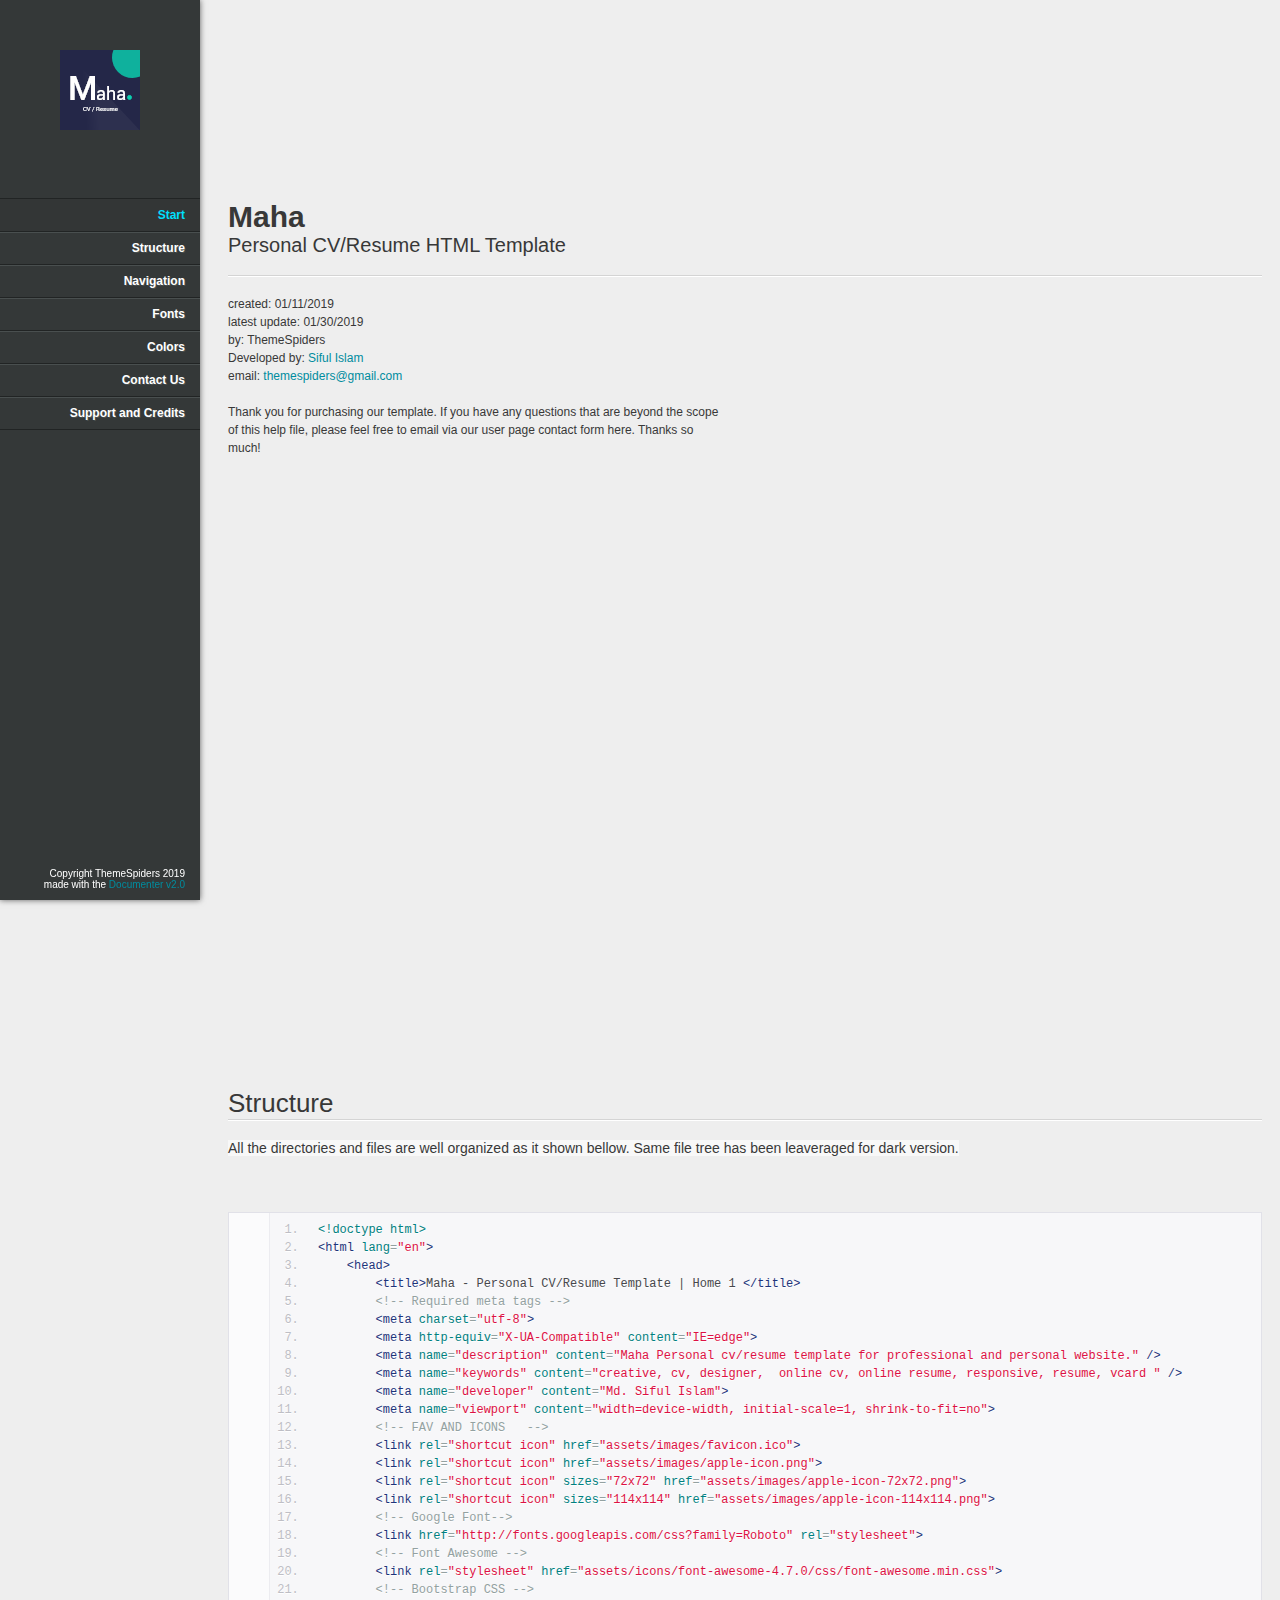
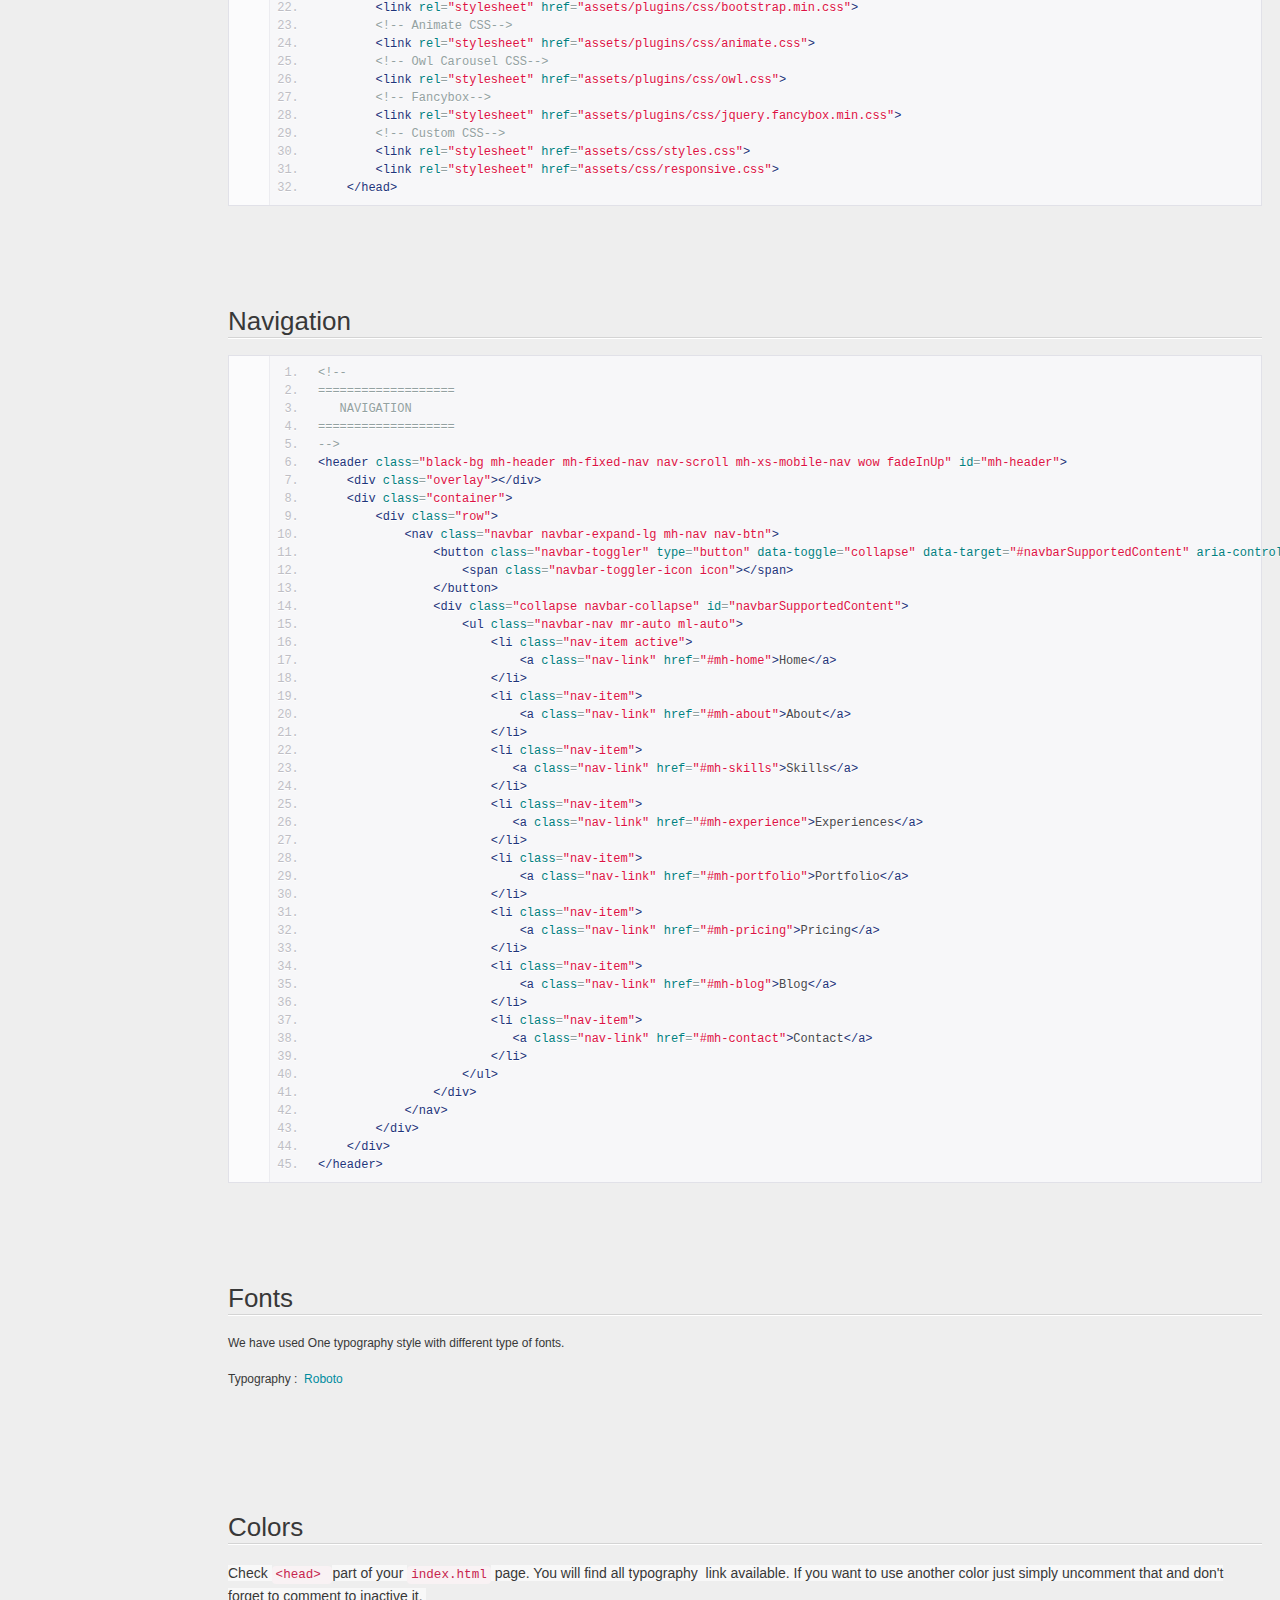
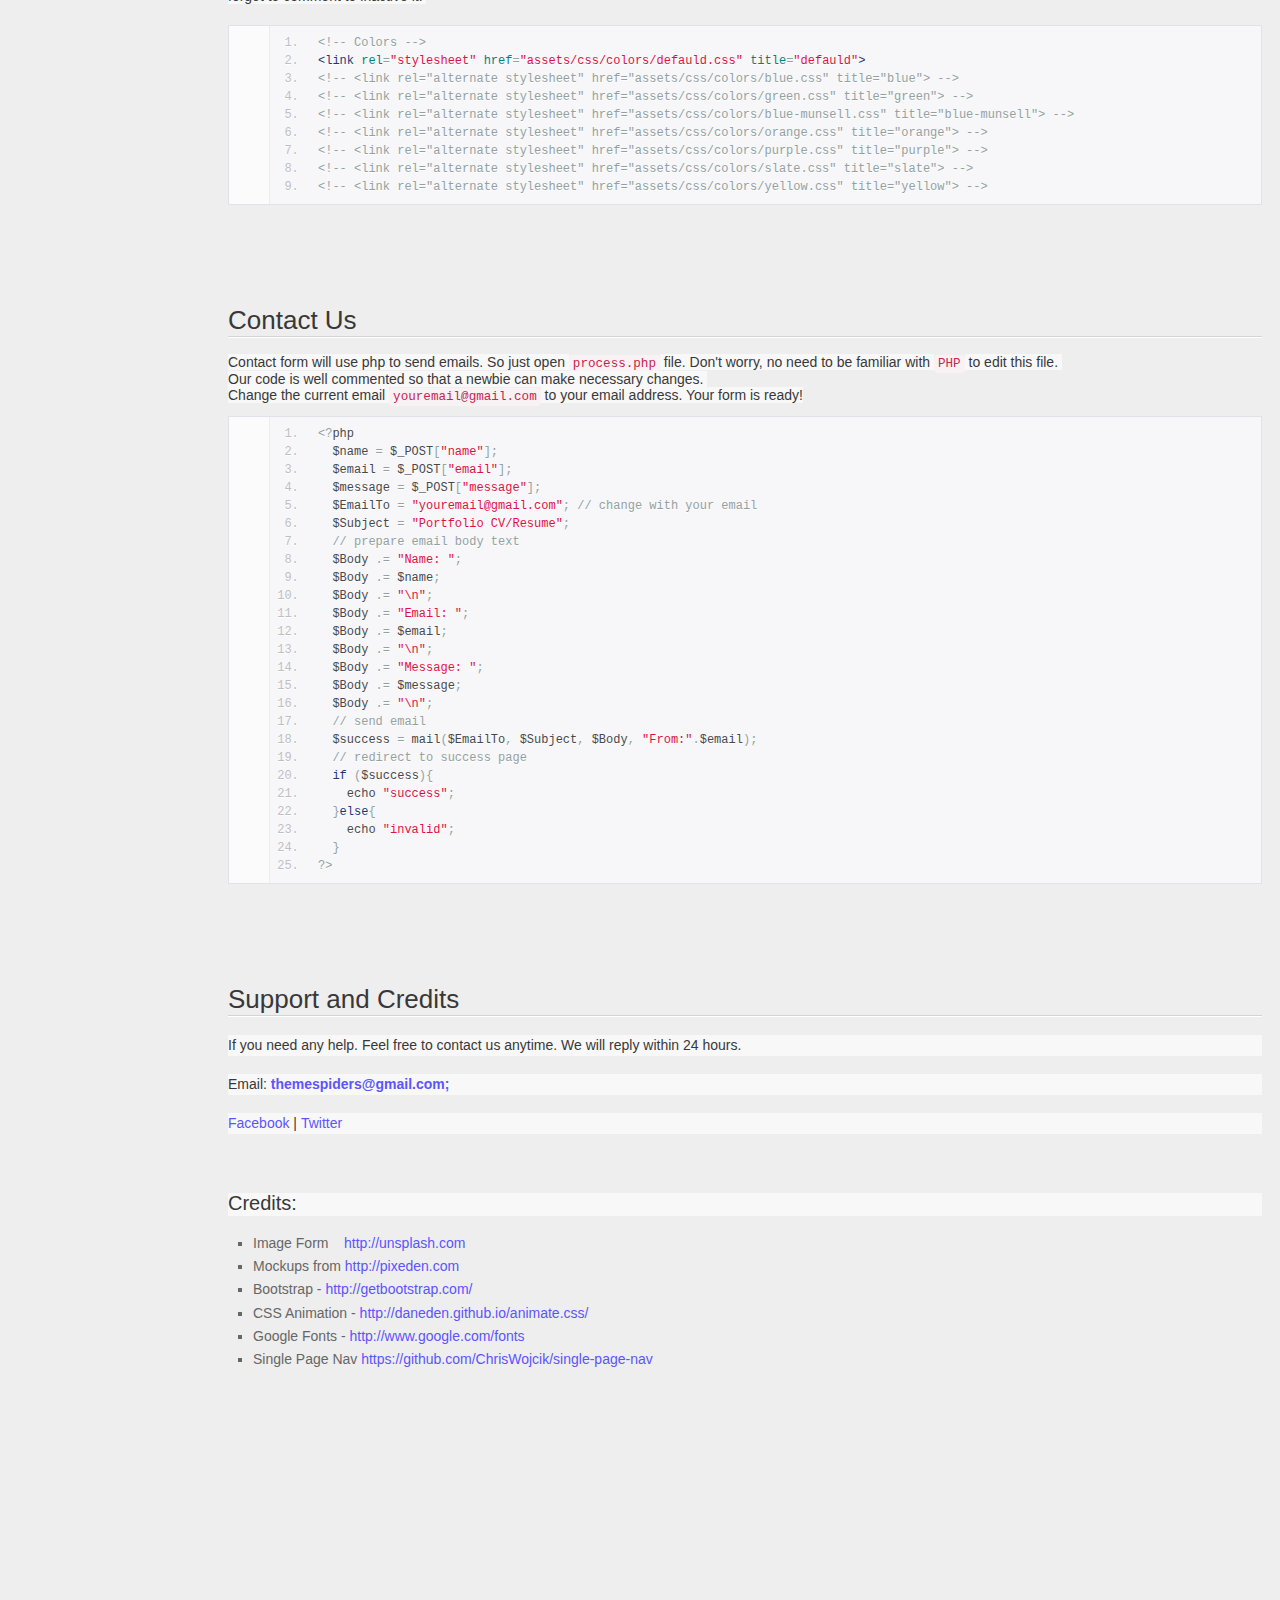
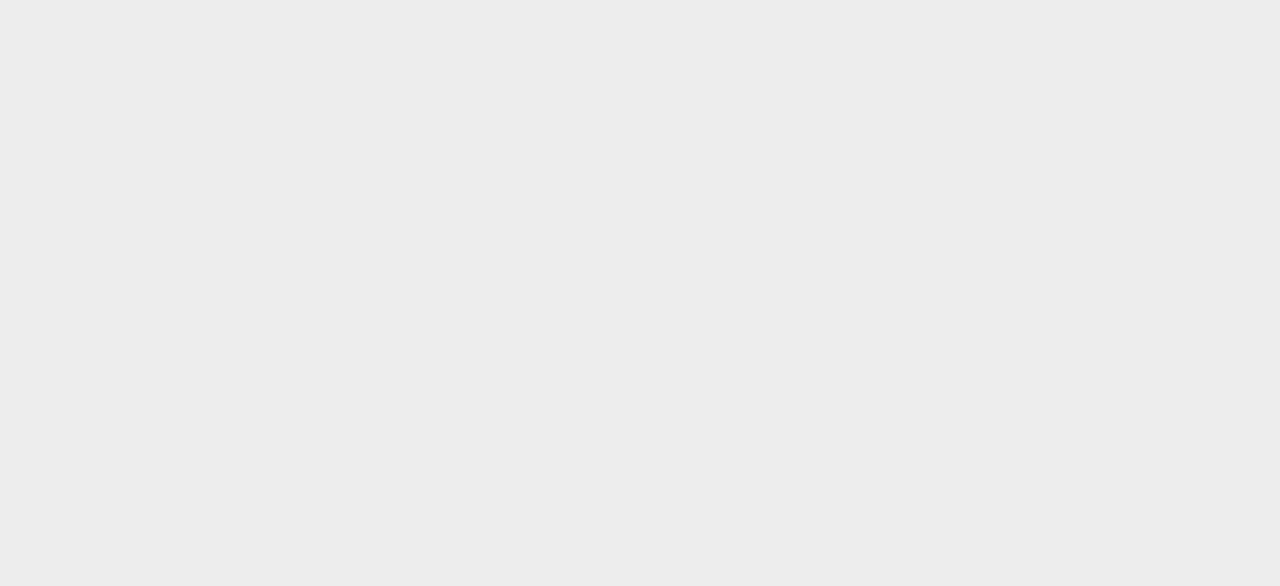
<file: documentation/index.html>
<!doctype html>  
<!--[if IE 6 ]><html lang="en-us" class="ie6"> <![endif]-->
<!--[if IE 7 ]><html lang="en-us" class="ie7"> <![endif]-->
<!--[if IE 8 ]><html lang="en-us" class="ie8"> <![endif]-->
<!--[if (gt IE 7)|!(IE)]><!-->
<html lang="en-us"><!--<![endif]-->

<!-- Mirrored from cvresumetemplate.com/maha-personal-cv-resume-html-template/documentation/index.html by HTTrack Website Copier/3.x [XR&CO'2014], Sat, 07 Sep 2019 05:36:10 GMT -->
<head>
	<meta charset="utf-8">
	
	<title>Maha - Personal CV/Resume HTML Template</title>
	
    <meta name="description" content="Maha Personal cv/resume template for professional and personal website." />
    <meta name="keywords" content="creative, cv, designer,  online cv, online resume, powerful portfolio, professional, professional resume, responsive, resume, vcard " />
    <meta name="developer" content="Md. Siful Islam">
	<meta name="date" content="2019-01-30T00:00:00+01:00">	
	<link rel="stylesheet" href="assets/css/documenter_style.css" media="all">
	<link rel="stylesheet" href="assets/js/google-code-prettify/prettify.css" media="screen">
	<script src="assets/js/google-code-prettify/prettify.js"></script>	
	<script src="assets/js/jquery.js"></script>	
	<script src="assets/js/smoothscroll.js"></script>
	<script src="assets/js/jquery.easing.js"></script>
	
	<script>document.createElement('section');var duration='854',easing='swing';</script>
	<script src="assets/js/script.js"></script>
	
	<style>
		html{background-color:#EEEEEE;color:#383838;}
		::-moz-selection{background:#333636;color:#00DFFC;}
		::selection{background:#333636;color:#00DFFC;}
		#documenter_sidebar #documenter_logo{background-image:url(assets/images/image_1.png);}
		a{color:#008C9E;}
		.btn {
			border-radius:3px;
		}
		.btn-primary {
			  background-image: -moz-linear-gradient(top, #008C9E, #006673);
			  background-image: -ms-linear-gradient(top, #008C9E, #006673);
			  background-image: -webkit-gradient(linear, 0 0, 0 008C9E%, from(#343838), to(#006673));
			  background-image: -webkit-linear-gradient(top, #008C9E, #006673);
			  background-image: -o-linear-gradient(top, #008C9E, #006673);
			  background-image: linear-gradient(top, #008C9E, #006673);
			  filter: progid:DXImageTransform.Microsoft.gradient(startColorstr='#008C9E', endColorstr='#006673', GradientType=0);
			  border-color: #006673 #006673 #bfbfbf;
			  color:#FFFFFF;
		}
		.btn-primary:hover,
		.btn-primary:active,
		.btn-primary.active,
		.btn-primary.disabled,
		.btn-primary[disabled] {
		  border-color: #008C9E #008C9E #bfbfbf;
		  background-color: #006673;
		}
		hr{border-top:1px solid #D4D4D4;border-bottom:1px solid #FFFFFF;}
		#documenter_sidebar, #documenter_sidebar ul a{background-color:#343838;color:#FFFFFF;http://demo.themespiders.com/praxis-app-landing-template/assets/images/black-home-bg.jpg}
		#documenter_sidebar ul a{-webkit-text-shadow:1px 1px 0px #494F4F;-moz-text-shadow:1px 1px 0px #494F4F;text-shadow:1px 1px 0px #494F4F;}
		#documenter_sidebar ul{border-top:1px solid #212424;}
		#documenter_sidebar ul a{border-top:1px solid #494F4F;border-bottom:1px solid #212424;color:#FFFFFF;}
		#documenter_sidebar ul a:hover{background:#333636;color:#00DFFC;border-top:1px solid #333636;}
		#documenter_sidebar ul a.current{background:#333636;color:#00DFFC;border-top:1px solid #333636;}
		#documenter_copyright{display:block !important;visibility:visible !important;}
	</style>
	
</head>
<body class="documenter-project-maha-cv-resume">
	<div id="documenter_sidebar">
		<a href="#documenter_cover" id="documenter_logo"></a>
		<ul id="documenter_nav">
			<li><a class="current" href="#documenter_cover">Start</a></li>
				
			<li><a href="#structure" title="Structure">Structure</a></li>
			<li><a href="#navigation" title="Navigation">Navigation</a></li>
			<li><a href="#fonts" title="Fonts">Fonts</a></li>
			<li><a href="#colors" title="Colors">Colors</a></li>
			<li><a href="#contact_us" title="Contact Us">Contact Us</a></li>
			<li><a href="#support_and_credits" title="Support and Credits">Support and Credits</a></li>

		</ul>
		<div id="documenter_copyright">Copyright ThemeSpiders 2019<br>
		made with the <a href="http://rxa.li/documenter">Documenter v2.0</a> 
		</div>
	</div>
	<div id="documenter_content">
	<section id="documenter_cover">
	<h1>Maha</h1>
	<h2>Personal CV/Resume HTML Template</h2>
	<div id="documenter_buttons">
		
	</div>
	<hr>
	<ul>
	<li>created: 01/11/2019</li>
	<li>latest update: 01/30/2019</li>
	<li>by: ThemeSpiders</li>
	<li>Developed by: <a href="sifulislam.html">Siful Islam</a></li>
	<li><a href="#"></a></li>
	<li>email: <a href="mailto:&#116;&#104;&#101;&#109;&#101;&#115;&#112;&#105;&#100;&#101;&#114;&#115;&#64;&#103;&#109;&#97;&#105;&#108;&#46;&#99;&#111;&#109;">&#116;&#104;&#101;&#109;&#101;&#115;&#112;&#105;&#100;&#101;&#114;&#115;&#64;&#103;&#109;&#97;&#105;&#108;&#46;&#99;&#111;&#109;</a></li>
	</ul>
	<p>Thank you for purchasing our template. 
If you have any questions that are beyond the scope of this help file, please feel free to email via our user page contact form here. Thanks so much!</p>
	</section>
	
	<section id="structure">
	<div class="page-header"><h3>Structure</h3><hr class="notop"></div>
<p>
	<span style="color: rgb(56, 56, 56); font-family: Arial, verdana, arial, sans-serif; font-size: 14px; background-color: rgb(248, 248, 248);">All the directories and files are well organized as it shown bellow. Same file tree has been leaveraged for dark version.</span></p>
<p>
	&nbsp;</p>
<pre class="prettyprint lang-html linenums">
&lt;!doctype html&gt;
&lt;html lang=&quot;en&quot;&gt;
    &lt;head&gt;
        &lt;title&gt;Maha - Personal CV/Resume Template | Home 1 &lt;/title&gt;
        &lt;!-- Required meta tags --&gt;
        &lt;meta charset=&quot;utf-8&quot;&gt;
        &lt;meta http-equiv=&quot;X-UA-Compatible&quot; content=&quot;IE=edge&quot;&gt;
        &lt;meta name=&quot;description&quot; content=&quot;Maha Personal cv/resume template for professional and personal website.&quot; /&gt;
        &lt;meta name=&quot;keywords&quot; content=&quot;creative, cv, designer,  online cv, online resume, responsive, resume, vcard &quot; /&gt;
        &lt;meta name=&quot;developer&quot; content=&quot;Md. Siful Islam&quot;&gt;
        &lt;meta name=&quot;viewport&quot; content=&quot;width=device-width, initial-scale=1, shrink-to-fit=no&quot;&gt;
        &lt;!-- FAV AND ICONS   --&gt;
        &lt;link rel=&quot;shortcut icon&quot; href=&quot;assets/images/favicon.ico&quot;&gt;
        &lt;link rel=&quot;shortcut icon&quot; href=&quot;assets/images/apple-icon.png&quot;&gt;
        &lt;link rel=&quot;shortcut icon&quot; sizes=&quot;72x72&quot; href=&quot;assets/images/apple-icon-72x72.png&quot;&gt;
        &lt;link rel=&quot;shortcut icon&quot; sizes=&quot;114x114&quot; href=&quot;assets/images/apple-icon-114x114.png&quot;&gt;
        &lt;!-- Google Font--&gt;
        &lt;link href=&quot;http://fonts.googleapis.com/css?family=Roboto&quot; rel=&quot;stylesheet&quot;&gt;
        &lt;!-- Font Awesome --&gt;
        &lt;link rel=&quot;stylesheet&quot; href=&quot;assets/icons/font-awesome-4.7.0/css/font-awesome.min.css&quot;&gt;
        &lt;!-- Bootstrap CSS --&gt;
        &lt;link rel=&quot;stylesheet&quot; href=&quot;assets/plugins/css/bootstrap.min.css&quot;&gt;
        &lt;!-- Animate CSS--&gt;
        &lt;link rel=&quot;stylesheet&quot; href=&quot;assets/plugins/css/animate.css&quot;&gt;
        &lt;!-- Owl Carousel CSS--&gt;
        &lt;link rel=&quot;stylesheet&quot; href=&quot;assets/plugins/css/owl.css&quot;&gt;
        &lt;!-- Fancybox--&gt;
        &lt;link rel=&quot;stylesheet&quot; href=&quot;assets/plugins/css/jquery.fancybox.min.css&quot;&gt;
        &lt;!-- Custom CSS--&gt;
        &lt;link rel=&quot;stylesheet&quot; href=&quot;assets/css/styles.css&quot;&gt;
        &lt;link rel=&quot;stylesheet&quot; href=&quot;assets/css/responsive.css&quot;&gt;
    &lt;/head&gt;</pre>

</section>
<section id="navigation">
	<div class="page-header"><h3>Navigation</h3><hr class="notop"></div>
<pre class="prettyprint lang-html linenums">
​&lt;!--
===================
   NAVIGATION
===================
--&gt;
&lt;header class=&quot;black-bg mh-header mh-fixed-nav nav-scroll mh-xs-mobile-nav wow fadeInUp&quot; id=&quot;mh-header&quot;&gt;
    &lt;div class=&quot;overlay&quot;&gt;&lt;/div&gt;
    &lt;div class=&quot;container&quot;&gt;
        &lt;div class=&quot;row&quot;&gt;
            &lt;nav class=&quot;navbar navbar-expand-lg mh-nav nav-btn&quot;&gt;
                &lt;button class=&quot;navbar-toggler&quot; type=&quot;button&quot; data-toggle=&quot;collapse&quot; data-target=&quot;#navbarSupportedContent&quot; aria-controls=&quot;navbarSupportedContent&quot; aria-expanded=&quot;false&quot; aria-label=&quot;Toggle navigation&quot;&gt;
                    &lt;span class=&quot;navbar-toggler-icon icon&quot;&gt;&lt;/span&gt;
                &lt;/button&gt;
                &lt;div class=&quot;collapse navbar-collapse&quot; id=&quot;navbarSupportedContent&quot;&gt;
                    &lt;ul class=&quot;navbar-nav mr-auto ml-auto&quot;&gt;
                        &lt;li class=&quot;nav-item active&quot;&gt;
                            &lt;a class=&quot;nav-link&quot; href=&quot;#mh-home&quot;&gt;Home&lt;/a&gt;
                        &lt;/li&gt;
                        &lt;li class=&quot;nav-item&quot;&gt;
                            &lt;a class=&quot;nav-link&quot; href=&quot;#mh-about&quot;&gt;About&lt;/a&gt;
                        &lt;/li&gt;
                        &lt;li class=&quot;nav-item&quot;&gt;
                           &lt;a class=&quot;nav-link&quot; href=&quot;#mh-skills&quot;&gt;Skills&lt;/a&gt;
                        &lt;/li&gt;                                
                        &lt;li class=&quot;nav-item&quot;&gt;
                           &lt;a class=&quot;nav-link&quot; href=&quot;#mh-experience&quot;&gt;Experiences&lt;/a&gt;
                        &lt;/li&gt;                                
                        &lt;li class=&quot;nav-item&quot;&gt;
                            &lt;a class=&quot;nav-link&quot; href=&quot;#mh-portfolio&quot;&gt;Portfolio&lt;/a&gt;
                        &lt;/li&gt;                               
                        &lt;li class=&quot;nav-item&quot;&gt;
                            &lt;a class=&quot;nav-link&quot; href=&quot;#mh-pricing&quot;&gt;Pricing&lt;/a&gt;
                        &lt;/li&gt;
                        &lt;li class=&quot;nav-item&quot;&gt;
                            &lt;a class=&quot;nav-link&quot; href=&quot;#mh-blog&quot;&gt;Blog&lt;/a&gt;
                        &lt;/li&gt;
                        &lt;li class=&quot;nav-item&quot;&gt;
                           &lt;a class=&quot;nav-link&quot; href=&quot;#mh-contact&quot;&gt;Contact&lt;/a&gt;
                        &lt;/li&gt;
                    &lt;/ul&gt;
                &lt;/div&gt;
            &lt;/nav&gt;
        &lt;/div&gt;
    &lt;/div&gt;
&lt;/header&gt;​</pre>
</section>
<section id="fonts">
	<div class="page-header"><h3>Fonts</h3><hr class="notop"></div>
<p>
	We have used One typography style with different type of fonts.</p>
<p>
	Typography :&nbsp; <a href="https://fonts.google.com/specimen/Roboto">Roboto</a><br>
	&nbsp;</p>
</section>
<section id="colors">
	<div class="page-header"><h3>Colors</h3><hr class="notop"></div>
<p>
	<span style="margin: 0px; padding: 0px; border: 0px; outline: 0px; font-size: 14px; font-family: Arial, verdana, arial, sans-serif; vertical-align: baseline; color: rgb(56, 56, 56); line-height: 21px; background-color: rgb(248, 248, 248);">Check&nbsp;</span><code style="margin: 0px; padding: 2px 4px; border: 0px; outline: 0px; font-size: 12.6px; font-family: &quot;Courier New&quot;, Courier, monospace; vertical-align: baseline; color: rgb(199, 37, 78); border-radius: 4px; line-height: 21px; background-color: rgb(249, 242, 244);">&lt;head&gt;&nbsp;</code><span style="margin: 0px; padding: 0px; border: 0px; outline: 0px; font-size: 14px; font-family: Arial, verdana, arial, sans-serif; vertical-align: baseline; color: rgb(56, 56, 56); line-height: 21px; background-color: rgb(248, 248, 248);">part of your&nbsp;</span><code style="margin: 0px; padding: 2px 4px; border: 0px; outline: 0px; font-size: 12.6px; font-family: &quot;Courier New&quot;, Courier, monospace; vertical-align: baseline; color: rgb(199, 37, 78); border-radius: 4px; line-height: 21px; background-color: rgb(249, 242, 244);">index.html</code><span style="margin: 0px; padding: 0px; border: 0px; outline: 0px; font-size: 14px; font-family: Arial, verdana, arial, sans-serif; vertical-align: baseline; color: rgb(56, 56, 56); line-height: 21px; background-color: rgb(248, 248, 248);">&nbsp;page. You will find all t</span><span style="margin: 0px; padding: 0px; border: 0px; outline: 0px; font-size: 14px; font-family: Arial, verdana, arial, sans-serif; vertical-align: baseline; color: rgb(56, 56, 56); line-height: 21px; background-color: rgb(248, 248, 248);">ypography&nbsp;</span><span style="margin: 0px; padding: 0px; border: 0px; outline: 0px; font-size: 14px; font-family: Arial, verdana, arial, sans-serif; vertical-align: baseline; color: rgb(56, 56, 56); line-height: 21px; background-color: rgb(248, 248, 248);">&nbsp;link available.&nbsp;</span><span style="margin: 0px; padding: 0px; border: 0px; outline: 0px; font-size: 14px; font-family: Arial, verdana, arial, sans-serif; vertical-align: baseline; color: rgb(56, 56, 56); line-height: 21px; background-color: rgb(248, 248, 248);">If you want to use another color just simply uncomment that and don&#39;t forget to comment</span><span style="margin: 0px; padding: 0px; border: 0px; outline: 0px; font-size: 14px; font-family: Arial, verdana, arial, sans-serif; vertical-align: baseline; color: rgb(56, 56, 56); line-height: 21px; background-color: rgb(248, 248, 248);">&nbsp;to inactive it.&nbsp;</span></p>
<pre class="prettyprint lang-html linenums">
&lt;!-- Colors --&gt;
&lt;link rel=&quot;stylesheet&quot; href=&quot;assets/css/colors/defauld.css&quot; title=&quot;defauld&quot;&gt;
&lt;!-- &lt;link rel=&quot;alternate stylesheet&quot; href=&quot;assets/css/colors/blue.css&quot; title=&quot;blue&quot;&gt; --&gt;
&lt;!-- &lt;link rel=&quot;alternate stylesheet&quot; href=&quot;assets/css/colors/green.css&quot; title=&quot;green&quot;&gt; --&gt;
&lt;!-- &lt;link rel=&quot;alternate stylesheet&quot; href=&quot;assets/css/colors/blue-munsell.css&quot; title=&quot;blue-munsell&quot;&gt; --&gt;
&lt;!-- &lt;link rel=&quot;alternate stylesheet&quot; href=&quot;assets/css/colors/orange.css&quot; title=&quot;orange&quot;&gt; --&gt;
&lt;!-- &lt;link rel=&quot;alternate stylesheet&quot; href=&quot;assets/css/colors/purple.css&quot; title=&quot;purple&quot;&gt; --&gt;
&lt;!-- &lt;link rel=&quot;alternate stylesheet&quot; href=&quot;assets/css/colors/slate.css&quot; title=&quot;slate&quot;&gt; --&gt;
&lt;!-- &lt;link rel=&quot;alternate stylesheet&quot; href=&quot;assets/css/colors/yellow.css&quot; title=&quot;yellow&quot;&gt; --&gt;</pre>
</section>
<section id="contact_us">
	<div class="page-header"><h3>Contact Us</h3><hr class="notop"></div>
<div>
	<span style="color: rgb(56, 56, 56); font-family: Arial, verdana, arial, sans-serif; font-size: 14px; background-color: rgb(248, 248, 248);">Contact form will use php to send emails. So just open&nbsp;</span><code style="margin: 0px; padding: 2px 4px; border: 0px; outline: 0px; font-weight: inherit; font-style: inherit; font-size: 12.6px; font-family: &quot;Courier New&quot;, Courier, monospace; vertical-align: baseline; color: rgb(199, 37, 78); border-radius: 4px; background-color: rgb(249, 242, 244);">process.php</code><span style="color: rgb(56, 56, 56); font-family: Arial, verdana, arial, sans-serif; font-size: 14px; background-color: rgb(248, 248, 248);">&nbsp;file. Don&#39;t worry, no need to be familiar with&nbsp;</span><code style="margin: 0px; padding: 2px 4px; border: 0px; outline: 0px; font-weight: inherit; font-style: inherit; font-size: 12.6px; font-family: &quot;Courier New&quot;, Courier, monospace; vertical-align: baseline; color: rgb(199, 37, 78); border-radius: 4px; background-color: rgb(249, 242, 244);">PHP</code><span style="color: rgb(56, 56, 56); font-family: Arial, verdana, arial, sans-serif; font-size: 14px; background-color: rgb(248, 248, 248);">&nbsp;to edit this file.&nbsp;</span></div>
<div>
	<span style="background-color: rgb(248, 248, 248); color: rgb(56, 56, 56); font-family: Arial, verdana, arial, sans-serif; font-size: 14px;">Our code is well commented so that a newbie can make necessary changes.&nbsp;</span></div>
<div>
	<span style="color: rgb(56, 56, 56); font-family: Arial, verdana, arial, sans-serif; font-size: 14px; background-color: rgb(248, 248, 248);">Change the current email&nbsp;</span><code style="margin: 0px; padding: 2px 4px; border: 0px; outline: 0px; font-weight: inherit; font-style: inherit; font-size: 12.6px; font-family: &quot;Courier New&quot;, Courier, monospace; vertical-align: baseline; color: rgb(199, 37, 78); border-radius: 4px; background-color: rgb(249, 242, 244);">&#121;&#111;&#117;&#114;&#101;&#109;&#97;&#105;&#108;&#64;&#103;&#109;&#97;&#105;&#108;&#46;&#99;&#111;&#109;</code><span style="color: rgb(56, 56, 56); font-family: Arial, verdana, arial, sans-serif; font-size: 14px; background-color: rgb(248, 248, 248);">&nbsp;to your email address. Your form is ready!</span></div>
<pre class="prettyprint lang-php linenums">
&lt;?php
  $name = $_POST[&quot;name&quot;];
  $email = $_POST[&quot;email&quot;];
  $message = $_POST[&quot;message&quot;];
  $EmailTo = &quot;&#121;&#111;&#117;&#114;&#101;&#109;&#97;&#105;&#108;&#64;&#103;&#109;&#97;&#105;&#108;&#46;&#99;&#111;&#109;&quot;; // change with your email
  $Subject = &quot;Portfolio CV/Resume&quot;;
  // prepare email body text
  $Body .= &quot;Name: &quot;;
  $Body .= $name;
  $Body .= &quot;\n&quot;; 
  $Body .= &quot;Email: &quot;;
  $Body .= $email;
  $Body .= &quot;\n&quot;;
  $Body .= &quot;Message: &quot;;
  $Body .= $message;
  $Body .= &quot;\n&quot;;
  // send email
  $success = mail($EmailTo, $Subject, $Body, &quot;From:&quot;.$email);
  // redirect to success page
  if ($success){
    echo &quot;success&quot;;
  }else{
    echo &quot;invalid&quot;;
  } 
?&gt;</pre>
</section>
<section id="support_and_credits">
	<div class="page-header"><h3>Support and Credits</h3><hr class="notop"></div>
<p style="margin: 18px 0px; padding: 0px; border: 0px; outline: 0px; font-size: 14px; font-family: Arial, verdana, arial, sans-serif; vertical-align: baseline; line-height: 1.5em; color: rgb(56, 56, 56); background-color: rgb(248, 248, 248);">
	If you need any help. Feel free to contact us anytime. We will reply within 24 hours.</p>
<p style="margin: 18px 0px; padding: 0px; border: 0px; outline: 0px; font-size: 14px; font-family: Arial, verdana, arial, sans-serif; vertical-align: baseline; line-height: 1.5em; color: rgb(56, 56, 56); background-color: rgb(248, 248, 248);">
	Email:&nbsp;<span style="margin: 0px; padding: 0px; border: 0px; outline: 0px; font-weight: 700; font-style: inherit; font-family: inherit; vertical-align: baseline;"><a href="mailto:&#116;&#104;&#101;&#109;&#101;&#115;&#112;&#105;&#100;&#101;&#114;&#115;&#64;&#103;&#109;&#97;&#105;&#108;&#46;&#99;&#111;&#109;;?subject=envato" style="margin: 0px; padding: 0px; border: 0px; outline: 0px; font-weight: inherit; font-style: inherit; font-family: inherit; vertical-align: baseline; color: rgb(92, 84, 255); text-decoration-line: none; cursor: pointer;">&#116;&#104;&#101;&#109;&#101;&#115;&#112;&#105;&#100;&#101;&#114;&#115;&#64;&#103;&#109;&#97;&#105;&#108;&#46;&#99;&#111;&#109;;</a></span></p>
<p style="margin: 18px 0px; padding: 0px; border: 0px; outline: 0px; font-size: 14px; font-family: Arial, verdana, arial, sans-serif; vertical-align: baseline; line-height: 1.5em; color: rgb(56, 56, 56); background-color: rgb(248, 248, 248);">
	<a href="https://www.facebook.com/siful.bd" style="margin: 0px; padding: 0px; border: 0px; outline: 0px; font-weight: inherit; font-style: inherit; font-family: inherit; vertical-align: baseline; color: rgb(92, 84, 255); text-decoration-line: none; cursor: pointer;">Facebook</a>&nbsp;|&nbsp;<a href="https://twitter.com/getsiful" style="margin: 0px; padding: 0px; border: 0px; outline: 0px; font-weight: inherit; font-style: inherit; font-family: inherit; vertical-align: baseline; color: rgb(92, 84, 255); text-decoration-line: none; cursor: pointer;">Twitter</a></p>
<h4 id="support_and_credits__nbsp">&nbsp;</h4>
<p style="margin: 18px 0px; padding: 0px; border: 0px; outline: 0px; font-size: 14px; font-family: Arial, verdana, arial, sans-serif; vertical-align: baseline; line-height: 1.5em; color: rgb(56, 56, 56); background-color: rgb(248, 248, 248);">
	<span style="margin: 0px; padding: 0px; border: 0px; outline: 0px; font-weight: inherit; font-style: inherit; font-size: 20px; font-family: inherit; vertical-align: baseline;">Credits:</span></p>
<ul style="margin: 0px 0px 18px 25px; padding-right: 0px; padding-left: 0px; border: 0px; outline: 0px; font-size: 13px; font-family: &quot;Helvetica Neue&quot;, Helvetica, Arial, sans-serif; vertical-align: baseline; line-height: 1; color: rgb(64, 64, 64); background-color: rgb(238, 238, 238);">
	<li style="margin: 0px 0px 5px; padding: 0px; border: 0px; outline: 0px; font-weight: inherit; font-style: inherit; font-size: 14px; font-family: inherit; vertical-align: baseline; list-style: square; line-height: 18.2px; color: rgb(102, 102, 102);">
		<div style="margin: 0px; padding: 0px; border: 0px; outline: 0px; font-weight: inherit; font-style: inherit; font-family: inherit; vertical-align: baseline;">
			<span style="font-family: inherit; font-style: inherit; font-weight: inherit; margin: 0px; padding: 0px; border: 0px; outline: 0px; vertical-align: baseline; line-height: 18.2px;">Image Form&nbsp;</span><span style="font-family: inherit; font-style: inherit; font-weight: inherit; margin: 0px; padding: 0px; border: 0px; outline: 0px; vertical-align: baseline; line-height: 18.2px;">&nbsp;</span><span style="font-family: inherit; font-style: inherit; font-weight: inherit; margin: 0px; padding: 0px; border: 0px; outline: 0px; vertical-align: baseline; line-height: 18.2px;">&nbsp;&nbsp;</span><a href="https://wrapbootstrap.com/out?u=http%3A%2F%2Funsplash.com" style="font-family: inherit; font-style: inherit; font-weight: inherit; margin: 0px; padding: 0px; border: 0px; outline: 0px; vertical-align: baseline; color: rgb(92, 84, 255); text-decoration-line: none; cursor: pointer; line-height: inherit;" target="_blank">http://unsplash.com</a></div>
	</li>
	<li style="margin: 0px 0px 5px; padding: 0px; border: 0px; outline: 0px; font-weight: inherit; font-style: inherit; font-size: 14px; font-family: inherit; vertical-align: baseline; list-style: square; line-height: 18.2px; color: rgb(102, 102, 102);">
		<span style="margin: 0px; padding: 0px; border: 0px; outline: 0px; font-weight: inherit; font-style: inherit; font-family: inherit; vertical-align: baseline; line-height: 18.2px;">Mockups from&nbsp;</span><a href="https://wrapbootstrap.com/out?u=http%3A%2F%2Fpixeden.com" style="margin: 0px; padding: 0px; border: 0px; outline: 0px; font-weight: inherit; font-style: inherit; font-family: inherit; vertical-align: baseline; color: rgb(92, 84, 255); text-decoration-line: none; cursor: pointer; line-height: inherit;" target="_blank">http://pixeden.com</a></li>
	<li style="margin: 0px 0px 5px; padding: 0px; border: 0px; outline: 0px; font-weight: inherit; font-style: inherit; font-size: 14px; font-family: inherit; vertical-align: baseline; list-style: square; line-height: 18.2px; color: rgb(102, 102, 102);">
		Bootstrap -&nbsp;<a href="http://getbootstrap.com/" style="margin: 0px; padding: 0px; border: 0px; outline: 0px; font-weight: inherit; font-style: inherit; font-family: inherit; vertical-align: baseline; color: rgb(92, 84, 255); text-decoration-line: none; cursor: pointer; line-height: inherit;" target="_blank">http://getbootstrap.com/</a></li>
	<li style="margin: 0px 0px 5px; padding: 0px; border: 0px; outline: 0px; font-weight: inherit; font-style: inherit; font-size: 14px; font-family: inherit; vertical-align: baseline; list-style: square; line-height: 18.2px; color: rgb(102, 102, 102);">
		CSS Animation -&nbsp;<a href="https://wrapbootstrap.com/out?u=http%3A%2F%2Fdaneden.github.io%2Fanimate.css%2F" style="margin: 0px; padding: 0px; border: 0px; outline: 0px; font-weight: inherit; font-style: inherit; font-family: inherit; vertical-align: baseline; color: rgb(92, 84, 255); text-decoration-line: none; cursor: pointer; line-height: inherit;" target="_blank">http://daneden.github.io/animate.css/</a></li>
	<li style="margin: 0px 0px 5px; padding: 0px; border: 0px; outline: 0px; font-weight: inherit; font-style: inherit; font-size: 14px; font-family: inherit; vertical-align: baseline; list-style: square; line-height: 18.2px; color: rgb(102, 102, 102);">
		Google Fonts -&nbsp;<a href="https://wrapbootstrap.com/out?u=http%3A%2F%2Fwww.google.com%2Ffonts" style="margin: 0px; padding: 0px; border: 0px; outline: 0px; font-weight: inherit; font-style: inherit; font-family: inherit; vertical-align: baseline; color: rgb(92, 84, 255); text-decoration-line: none; cursor: pointer; line-height: inherit;" target="_blank">http://www.google.com/fonts</a></li>
	<li style="margin: 0px 0px 5px; padding: 0px; border: 0px; outline: 0px; font-weight: inherit; font-style: inherit; font-size: 14px; font-family: inherit; vertical-align: baseline; list-style: square; line-height: 18.2px; color: rgb(102, 102, 102);">
		Single Page Nav&nbsp;<a href="https://github.com/ChrisWojcik/single-page-nav" style="margin: 0px; padding: 0px; border: 0px; outline: 0px; font-weight: inherit; font-style: inherit; font-family: inherit; vertical-align: baseline; color: rgb(92, 84, 255); text-decoration-line: none; cursor: pointer; line-height: inherit;" target="_blank">https://github.com/ChrisWojcik/single-page-nav</a></li>
</ul>
</section>

	</div>
</body>

<!-- Mirrored from cvresumetemplate.com/maha-personal-cv-resume-html-template/documentation/index.html by HTTrack Website Copier/3.x [XR&CO'2014], Sat, 07 Sep 2019 05:36:14 GMT -->
</html>
</file>
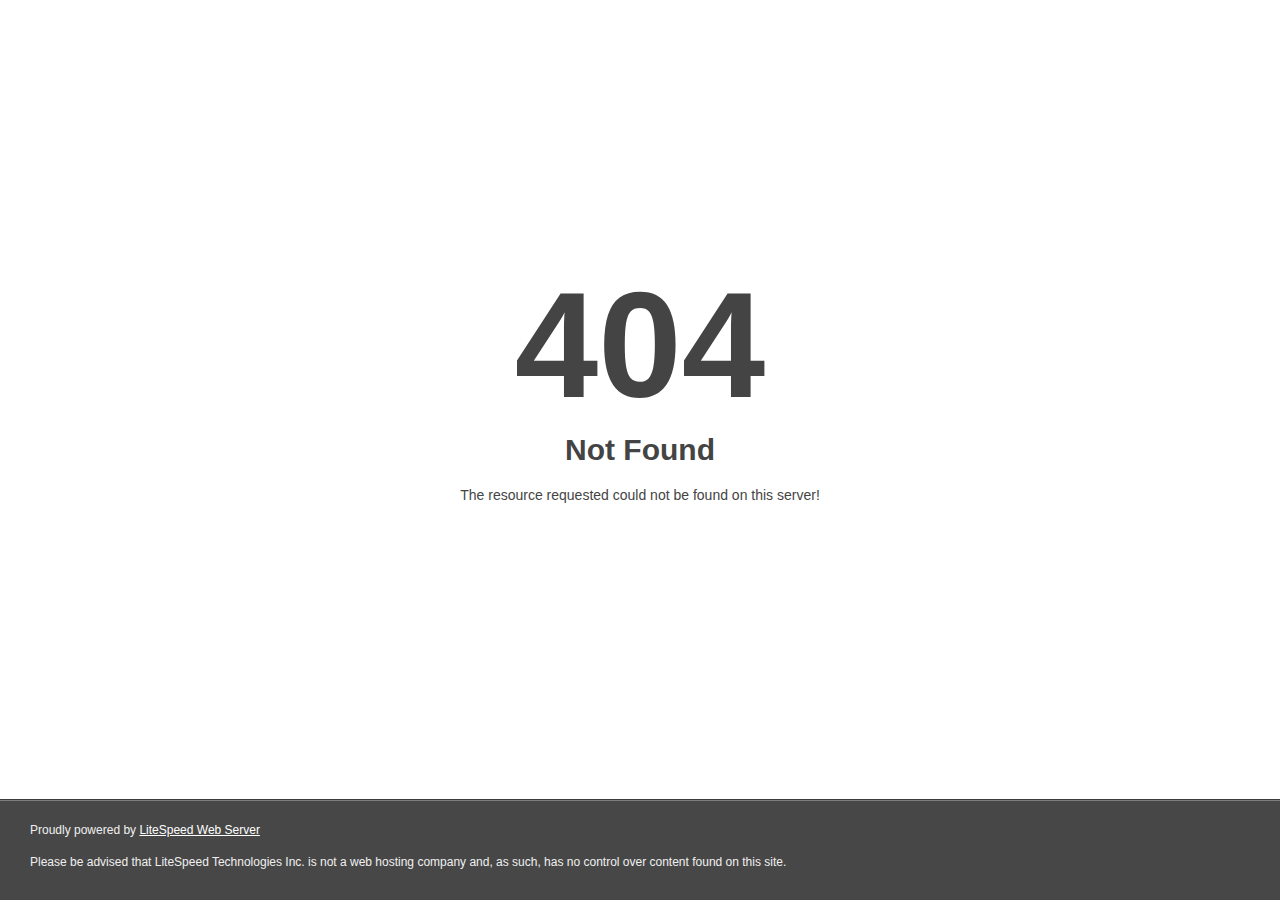
<file: documentation/sifulislam.html>
<!DOCTYPE html>
<html style="height:100%">
<head>
<meta name="viewport" content="width=device-width, initial-scale=1, shrink-to-fit=no">
<title> 404 Not Found
</title></head>
<body style="color: #444; margin:0;font: normal 14px/20px Arial, Helvetica, sans-serif; height:100%; background-color: #fff;">
<div style="height:auto; min-height:100%; ">     <div style="text-align: center; width:800px; margin-left: -400px; position:absolute; top: 30%; left:50%;">
        <h1 style="margin:0; font-size:150px; line-height:150px; font-weight:bold;">404</h1>
<h2 style="margin-top:20px;font-size: 30px;">Not Found
</h2>
<p>The resource requested could not be found on this server!</p>
</div></div><div style="color:#f0f0f0; font-size:12px;margin:auto;padding:0px 30px 0px 30px;position:relative;clear:both;height:100px;margin-top:-101px;background-color:#474747;border-top: 1px solid rgba(0,0,0,0.15);box-shadow: 0 1px 0 rgba(255, 255, 255, 0.3) inset;">
<br>Proudly powered by  <a style="color:#fff;" href="http://www.litespeedtech.com/error-page">LiteSpeed Web Server</a><p>Please be advised that LiteSpeed Technologies Inc. is not a web hosting company and, as such, has no control over content found on this site.</p></div></body></html>
</file>
<file: documentation/assets/css/documenter_style.css>
/*!
 * Documenter 2.0
 * http://rxa.li/documenter
 *
 * Copyright 2011, Xaver Birsak
 * http://revaxarts.com
 *
 */
html,body,div,span,applet,object,iframe,h1,h2,h3,h4,h5,h6,p,blockquote,a,abbr,acronym,address,big,cite,code,del,dfn,em,font,img,ins,kbd,q,s,samp,small,strike,strong,sub,sup,tt,var,dl,dt,dd,ol,ul,li,fieldset,form,label,legend,table,caption,tbody,tfoot,thead,tr,th,td{
	margin:0;
	padding:0;
	border:0;
	outline:0;
	font-weight:inherit;
	font-style:inherit;
	font-size:100%;
	font-family:inherit;
	vertical-align:baseline;
}
html { 
	font-size:101%;
	font-family:Arial,verdana,arial,sans-serif;
	font-size:12px;
	-webkit-text-size-adjust:none;
	color:#6F6F6F;
	background-color:#efefef;
}
body{
	min-height:100%;
	height:auto;
	width:100%;
}
footer, header, section {
	display:block;
}
a{ color:#6F6F6F; text-decoration:none; cursor:pointer; }
a:hover { text-decoration:underline }
p, ul, ol{
	margin:18px 0;
	line-height:1.5em;
}
li{
	list-style:none;
}
li.placeholder{
	height:70px;
	width:100%;
	font-size:16px;
}
hr { 
	display:block;
	height:0px;
	line-height:0px;
	border:0;
	border-top:1px solid #ddd;
	border-bottom:1px solid #aaa;
	margin:16px 0;
	padding:0;
	clear:both;
	float:none;
}
hr.notop{
	margin-top:0;
}
strong{
	font-weight:700;
}
#documenter_buttons{
	position:absolute;
	right:10px;
	margin-top:-30px;
}
.btn{
	cursor:pointer;
	width:auto;
	padding:7px 7px 8px;
	border-radius:3px;
	border:1px solid #ccc;
}
.btn:hover{
	border:1px solid #B1B4B0;
	box-shadow:0px 2px 2px rgba(0,0,0,0.1);
	-moz-box-shadow:0px 2px 2px rgba(0,0,0,0.1);
	-webkit-box-shadow:0px 2px 2px rgba(0,0,0,0.1);
	text-decoration:none;
}
.btn:active{
	border:1px solid #B1B4B0;
	box-shadow:inset 0px 2px 2px rgba(0,0,0,0.1);
	-moz-box-shadow:inset 0px 2px 2px rgba(0,0,0,0.1);
	-webkit-box-shadow:inset 0px 2px 2px rgba(0,0,0,0.1);
	background-color:#eee;
}

#documenter_content{
	position:absolute;
	right:18px;
	left:218px;
	padding-left:10px;
	padding-bottom:800px;
	min-height:100%;
	height:auto;
	z-index:1;
}
#documenter_sidebar{
	-moz-box-shadow:0 0 6px rgba(3,3,3,0.6);
	-webkit-box-shadow:0 0 6px rgba(3,3,3,0.6);
	box-shadow:0 0 6px rgba(3,3,3,0.6);
	position:fixed;
	left:0;
	width:200px;
	height:100%;
	min-height:100%;
	z-index:100;
}
#documenter_sidebar a{
	position:relative;
	z-index:100;
}
img{
	border:0;
}
#documenter_copyright{
	position:absolute;
	bottom:10px;
	font-size:10px;
	right:15px;
	width:200px;
	text-align:right;
	z-index:1
}
noscript{
	display:block;
	position:absolute;
	top:238px;
	margin:0 auto;
	width:800px;
	bottom:0;
	z-index:20;
}
noscript p{
	width:800px;
	font-size:20px;
	padding-top:20px;
	margin:0 auto;
	color:#4D4D4D;
}
.small{
	font-size:10px;
	letter-spacing:0;
}

/*----------------------------------------------------------------------*/
/* Sidebar
/*----------------------------------------------------------------------*/

#documenter_sidebar #documenter_logo{
	display:block;
	height:20%;
	max-height:200px;
	min-height:70px;
	width:200px;
	background-position:center center;
	background-repeat:no-repeat;
}
#documenter_sidebar ul{
	font-size:12px;
	font-weight:700;
	min-height:150px;
	height:75%;
	overflow:auto;
}

#documenter_sidebar ul li{
	text-align:right;
	padding:0;
}
#documenter_sidebar ul a{
	display:block;
	border-top:1px solid #ddd;
	border-bottom:1px solid #aaa;
	padding:6px 15px 7px 0;
	text-align:right;
}
#documenter_sidebar ul a:hover,#documenter_sidebar ul a.current{
	-webkit-text-shadow:none;
	-moz-text-shadow:none;
	text-shadow:none;
	text-decoration:none;
}
#documenter_sidebar ul li ul{
	border-top:0;
	font-size:10px;
	min-height:10px;
	height:auto;
	overflow:auto;
	margin:0;
	display:none;
}
#documenter_sidebar ul li ul li a{
	display:block;
	padding:4px 15px 5px 0;
	text-align:right;
}

/*----------------------------------------------------------------------*/
/* Content
/*----------------------------------------------------------------------*/

#documenter_cover{
	position:relative;
	height:800px;
	padding-top:200px !important;
}
#documenter_cover li{
	list-style:none !important;
	margin-left:0 !important;
}
#documenter_cover p{
	width:500px;
}
#documenter_content section{
	padding-top:70px;
}
#documenter_content h1{
	font-size:30px;
	font-weight:700;
}
#documenter_content h2{
	font-size:20px;
	margin-bottom:18px;
	font-weight:100;
}
#documenter_content h3{
	font-size:26px;
	margin:18px 0 0;
	font-weight:100;
}
#documenter_content h4{
	font-size:20px;
	margin:18px 0;
	font-weight:100;
}
#documenter_content h5{
	font-size:16px;
	margin:18px 0;
	font-weight:100;
}
#documenter_content h6{
	font-size:14px;
	margin:18px 0;
	font-weight:100;
}
#documenter_content p{
	margin:18px 0;
}
#documenter_content ol li{
	list-style:decimal;
	margin-left:36px;
}
#documenter_content ul li{
	list-style:square;
	margin-left:36px;
}
#documenter_content dl{
}
#documenter_content dl dt{
	padding-top:12px;
	font-weight:700;
	font-size:14px;
}
#documenter_content dl dd{
	padding-top:3px;
	margin-left:18px;
}
#documenter_content table{
	border-collapse:collapse;
}
#documenter_content table th{
	font-weight:700;
}
#documenter_content table th, #documenter_content table td{
	padding:3px;
	text-align:left;
}
#documenter_content code{
	font-family:"Courier New", Courier, monospace;
	font-size:12px;
}
#documenter_content .warning{
	padding:10px 10px 10px 30px;
	border:1px solid #D5D458;
	background-color:#F0FEB1;
	background-image:url(img/warning.png);
	background-repeat:no-repeat;
	background-position: 8px 11px;
}
#documenter_content .info{
	padding:10px 10px 10px 30px;
	border:1px solid #6AB3FF;
	background-color:#A3D0FF;
	background-image:url(img/info.png);
	background-repeat:no-repeat;
	background-position: 8px 11px;
}
#documenter_content div.alert {
  padding: 8px 35px 8px 14px;
  text-shadow: 0 1px 0 rgba(255, 255, 255, 0.5);
  background-color: #fcf8e3;
  border: 1px solid #fbeed5;
  -webkit-border-radius: 4px;
  -moz-border-radius: 4px;
  border-radius: 4px;
}
#documenter_content div.alert-success,#documenter_content  div.alert-success div.alert-heading {
  color: #468847;
}
#documenter_content div.alert-danger,#documenter_content  div.alert-error {
  background-color: #f2dede;
  border-color: #eed3d7;
}
#documenter_content div.alert-danger,
#documenter_content div.alert-error,
#documenter_content div.alert-danger div.alert-heading,
#documenter_content div.alert-error div.alert-heading {
  color: #b94a48;
}
#documenter_content div.alert-info {
  background-color: #d9edf7;
  border-color: #bce8f1;
}
#documenter_content div.alert-info,#documenter_content  div.alert-info div.alert-heading {
  color: #3a87ad;
}
#documenter_content div.alert-block {
  padding-top: 14px;
  padding-bottom: 14px;
}
#documenter_content div.alert-block > p,#documenter_content  div.alert-block > ul {
  margin-bottom: 0;
}
#documenter_content div.alert-block p + p {
  margin-top: 5px;
}





/*----------------------------------------------------------------------*/
/* Print Styles
/*----------------------------------------------------------------------*/

@media print {
	 * { background: transparent !important; color: black !important; text-shadow: none !important; filter:none !important;
	-ms-filter: none !important; } /* Black prints faster: sanbeiji.com/archives/953 */
	a, a:visited { color: #444 !important; text-decoration: underline; }
	a[href]:after { content: " (" attr(href) ")"; }
	abbr[title]:after { content: " (" attr(title) ")"; }
	.ir a:after, a[href^="javascript:"]:after, a[href^="#"]:after { content: ""; }  /* Don't show links for images, or javascript/internal links */
	pre, blockquote { border: 1px solid #999; page-break-inside: avoid; }
	thead { display: table-header-group; } /* css-discuss.incutio.com/wiki/Printing_Tables */
	tr, img { page-break-inside: avoid; }
	@page { margin: 0.5cm; }
	p, h2, h3 { orphans: 3; widows: 3; }
	h2, h3{ page-break-after: avoid; }
	hr { border-top:1px solid #000 !important;border-bottom:0 !important; }
	
	#documenter_sidebar{
		-moz-box-shadow:none;
		-webkit-box-shadow:none;
		box-shadow:none;
		position:absolute;
		left:10px;
		top:0;
		width:100%;
		margin-top:500px;
	}
	#documenter_sidebar ul:before { content: "Table of Contents"; }
	
	#documenter_sidebar ul{
		border:0 !important;
	}
	#documenter_sidebar ul li{
		border:0 !important;
		text-align:left;
	}
	#documenter_sidebar ul li a{
		border:0 !important;
		text-align:left;
		padding:4px;
	}
	#documenter_sidebar ul li a:hover{
		border:0 !important;
	}
	#documenter_sidebar #documenter_logo{
		display:none;
	}
	#documenter_sidebar #documenter_copyright{
		display:none;
	}
	#documenter_content{
		left:10px;
	}
	#documenter_cover{
		margin-bottom:300px;
	}
	#documenter_content .warning{
		background-image:url(img/warning.png) !important;
		background-repeat:no-repeat !important;
		background-position: 8px 11px !important;
	}
	#documenter_content .info{
		background-image:url(img/info.png) !important;
		background-repeat:no-repeat !important;
		background-position: 8px 11px !important;
	}
}
</file>
<file: documentation/assets/js/google-code-prettify/prettify.css>
.com { color: #93a1a1; }
.lit { color: #195f91; }
.pun, .opn, .clo { color: #93a1a1; }
.fun { color: #dc322f; }
.str, .atv { color: #D14; }
.kwd, .linenums .tag { color: #1e347b; }
.typ, .atn, .dec, .var { color: teal; }
.pln { color: #48484c; }

.prettyprint {
  padding: 8px;
  background-color: #f7f7f9;
  border: 1px solid #e1e1e8;
}
.prettyprint.linenums {
  -webkit-box-shadow: inset 40px 0 0 #fbfbfc, inset 41px 0 0 #ececf0;
     -moz-box-shadow: inset 40px 0 0 #fbfbfc, inset 41px 0 0 #ececf0;
          box-shadow: inset 40px 0 0 #fbfbfc, inset 41px 0 0 #ececf0;
}

/* Specify class=linenums on a pre to get line numbering */
ol.linenums {
  margin: 0 0 0 33px; /* IE indents via margin-left */
} 
ol.linenums li {
  padding-left: 12px;
  color: #bebec5;
  line-height: 18px;
  text-shadow: 0 1px 0 #fff;
}
</file>
